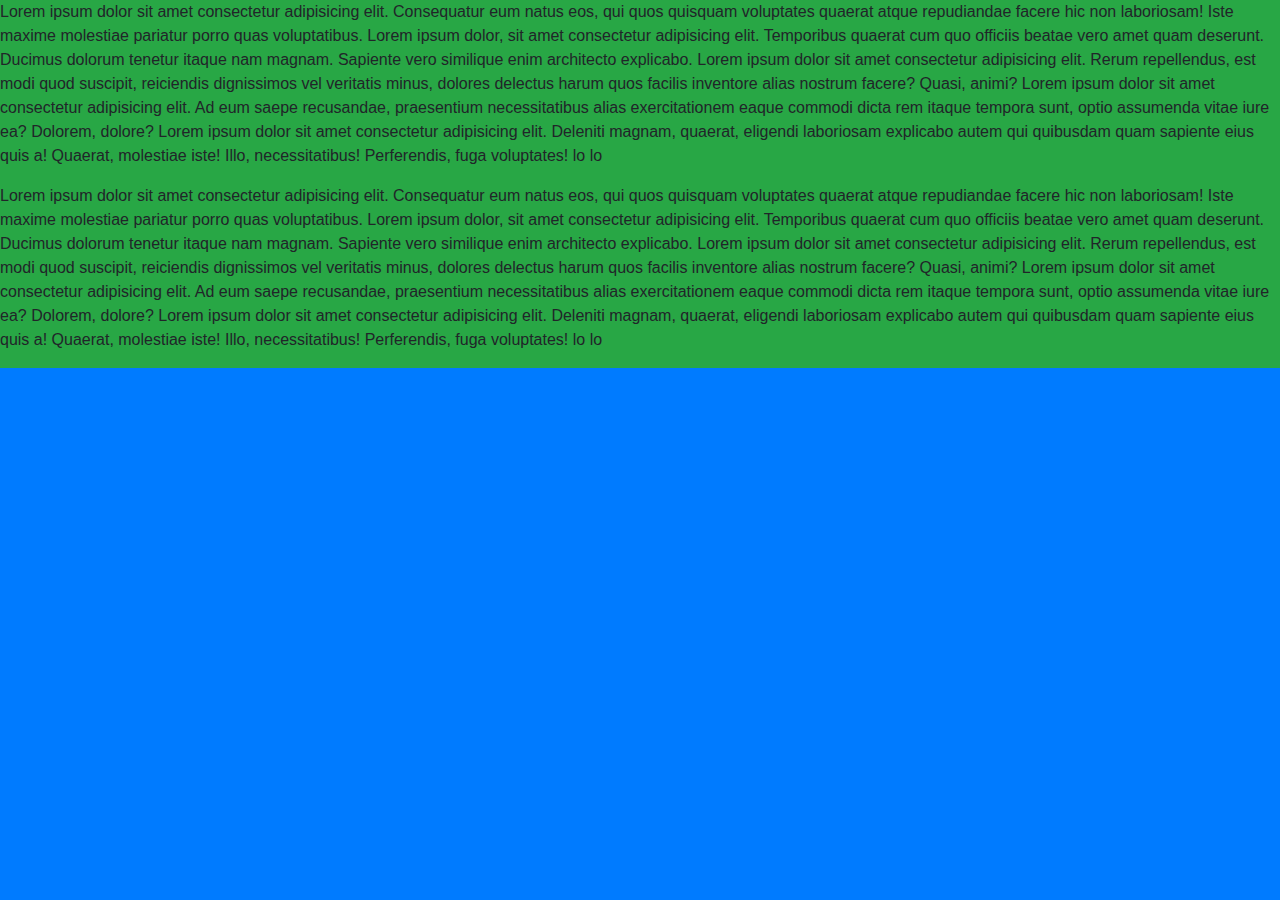
<file: task5.html>
<!doctype html>
<html lang="en">
  <head>
    <title>Title</title>
    <!-- Required meta tags -->
    <meta charset="utf-8">
    <meta name="viewport" content="width=device-width, initial-scale=1, shrink-to-fit=no">

    <!-- Bootstrap CSS -->
    <link rel="stylesheet" href="https://stackpath.bootstrapcdn.com/bootstrap/4.3.1/css/bootstrap.min.css" integrity="sha384-ggOyR0iXCbMQv3Xipma34MD+dH/1fQ784/j6cY/iJTQUOhcWr7x9JvoRxT2MZw1T" crossorigin="anonymous">
  </head>
  <body class="bg-primary">
    <div class="row bg-success">
      <div class="col-md-12">

      <p>Lorem ipsum dolor sit amet consectetur adipisicing elit. Consequatur eum natus eos, qui quos quisquam voluptates quaerat atque repudiandae facere hic non laboriosam! Iste maxime molestiae pariatur porro quas voluptatibus. Lorem ipsum dolor, sit amet consectetur adipisicing elit. Temporibus quaerat cum quo officiis beatae vero amet quam deserunt. Ducimus dolorum tenetur itaque nam magnam. Sapiente vero similique enim architecto explicabo. Lorem ipsum dolor sit amet consectetur adipisicing elit. Rerum repellendus, est modi quod suscipit, reiciendis dignissimos vel veritatis minus, dolores delectus harum quos facilis inventore alias nostrum facere? Quasi, animi? Lorem ipsum dolor sit amet consectetur adipisicing elit. Ad eum saepe recusandae, praesentium necessitatibus alias exercitationem eaque commodi dicta rem itaque tempora sunt, optio assumenda vitae iure ea? Dolorem, dolore? Lorem ipsum dolor sit amet consectetur adipisicing elit. Deleniti magnam, quaerat, eligendi laboriosam explicabo autem qui quibusdam quam sapiente eius quis a! Quaerat, molestiae iste! Illo, necessitatibus! Perferendis, fuga voluptates! lo
        lo 
        
     </p><p>Lorem ipsum dolor sit amet consectetur adipisicing elit. Consequatur eum natus eos, qui quos quisquam voluptates quaerat atque repudiandae facere hic non laboriosam! Iste maxime molestiae pariatur porro quas voluptatibus. Lorem ipsum dolor, sit amet consectetur adipisicing elit. Temporibus quaerat cum quo officiis beatae vero amet quam deserunt. Ducimus dolorum tenetur itaque nam magnam. Sapiente vero similique enim architecto explicabo. Lorem ipsum dolor sit amet consectetur adipisicing elit. Rerum repellendus, est modi quod suscipit, reiciendis dignissimos vel veritatis minus, dolores delectus harum quos facilis inventore alias nostrum facere? Quasi, animi? Lorem ipsum dolor sit amet consectetur adipisicing elit. Ad eum saepe recusandae, praesentium necessitatibus alias exercitationem eaque commodi dicta rem itaque tempora sunt, optio assumenda vitae iure ea? Dolorem, dolore? Lorem ipsum dolor sit amet consectetur adipisicing elit. Deleniti magnam, quaerat, eligendi laboriosam explicabo autem qui quibusdam quam sapiente eius quis a! Quaerat, molestiae iste! Illo, necessitatibus! Perferendis, fuga voluptates! lo
      lo 
      
   </p>
  </div>
</div>
   <svg width="10%0" height="210px">
    <clipPath id="clipPolygon">
      <polygon points="200 250,1272 244,1271 159,-7 261">
      </polygon>
    </clipPath>
  </svg>
    
      
    <!-- Optional JavaScript -->
    <!-- jQuery first, then Popper.js, then Bootstrap JS -->
    <script src="https://code.jquery.com/jquery-3.3.1.slim.min.js" integrity="sha384-q8i/X+965DzO0rT7abK41JStQIAqVgRVzpbzo5smXKp4YfRvH+8abtTE1Pi6jizo" crossorigin="anonymous"></script>
    <script src="https://cdnjs.cloudflare.com/ajax/libs/popper.js/1.14.7/umd/popper.min.js" integrity="sha384-UO2eT0CpHqdSJQ6hJty5KVphtPhzWj9WO1clHTMGa3JDZwrnQq4sF86dIHNDz0W1" crossorigin="anonymous"></script>
    <script src="https://stackpath.bootstrapcdn.com/bootstrap/4.3.1/js/bootstrap.min.js" integrity="sha384-JjSmVgyd0p3pXB1rRibZUAYoIIy6OrQ6VrjIEaFf/nJGzIxFDsf4x0xIM+B07jRM" crossorigin="anonymous"></script>
  </body>
</html>
</file>
